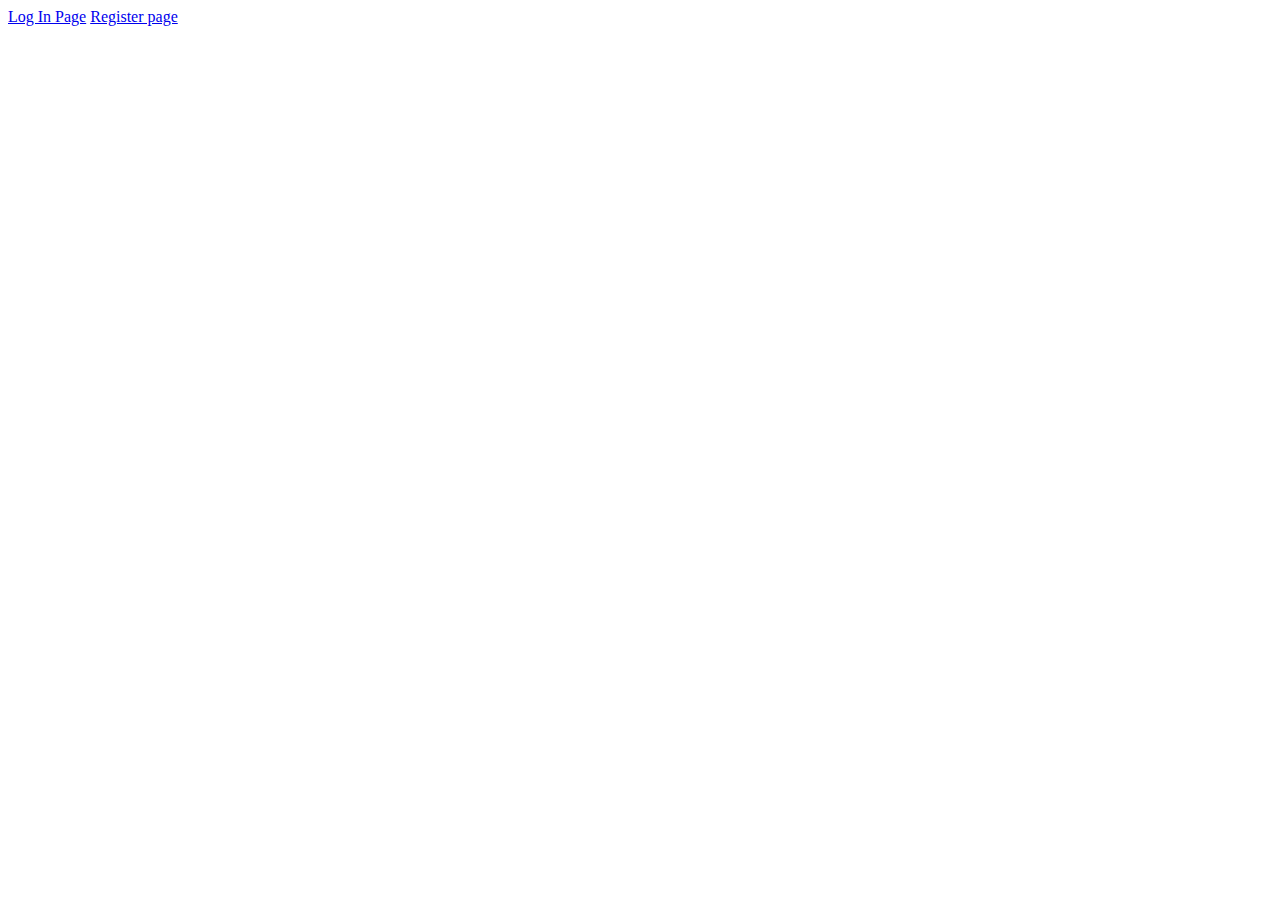
<file: index.html>
<!DOCTYPE html>
<html>
    <head>
        <meta charset="utf-8">
        <title>Test Index</title>
    </head>
    <body>
        <a href="login.html">Log In Page</a>
        <a href="register.html">Register page</a>
    </body>
</html>
</file>
